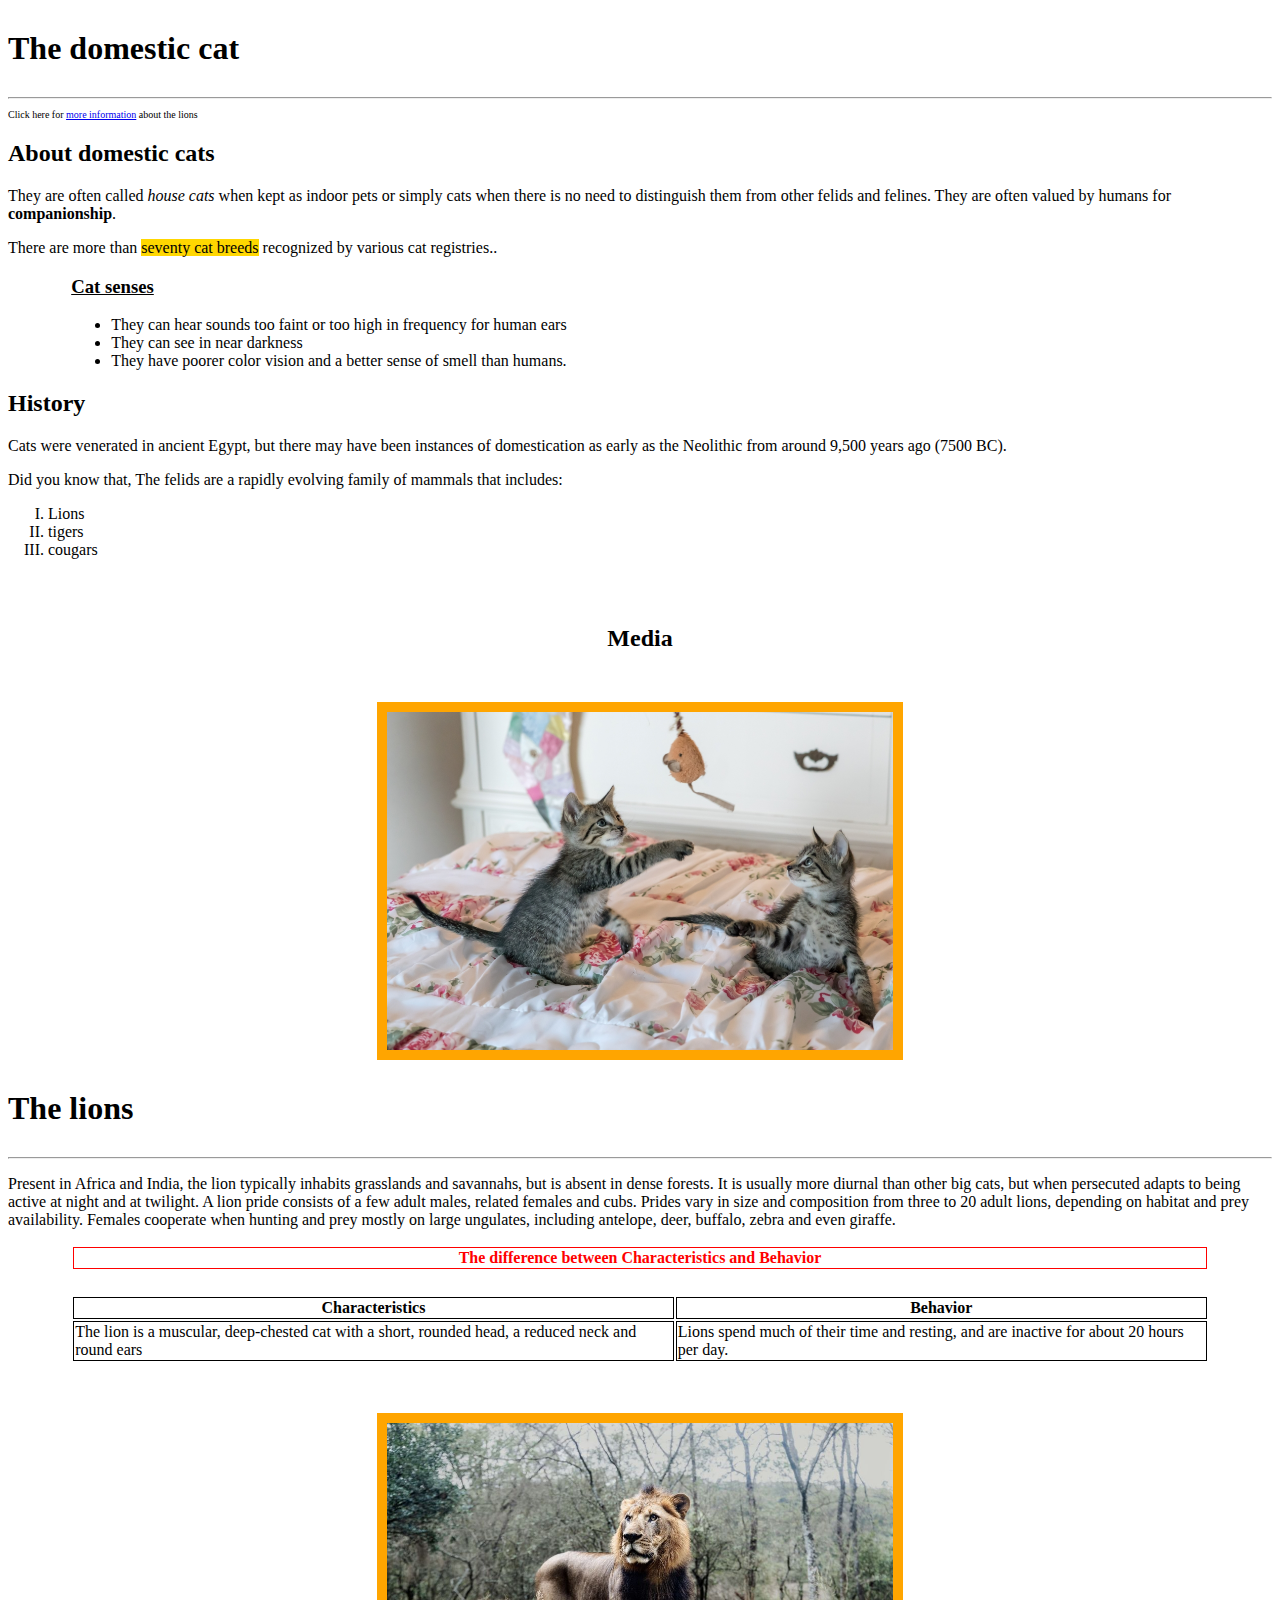
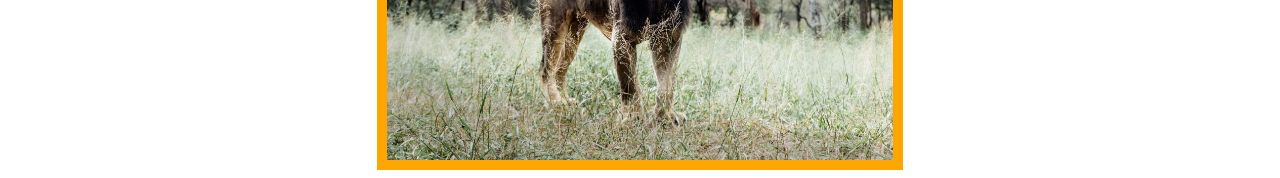
<file: First_HTML_page/index.html>
<!DOCTYPE html>
<html lang="en">
<head>
    <meta charset="UTF-8">
    <meta http-equiv="X-UA-Compatible" content="IE=edge">
    <meta name="viewport" content="width=device-width, initial-scale=1.0">
    <title>Cat Website</title>
    <link rel = "stylesheet" href = "style.css" >
</head>
<body>
    <header>
        <h1>The domestic cat</h1>
        <hr>
    </header>
    <main>
        <div class = "link-lions">
            <p>Click here for <a href = "#article-lions">more information</a> about the lions</p>
        </div>
        <article>
            <section>
                <h2>About domestic cats</h2>
                <p>They are often called <span class = "italic-words">house cats</span> when kept as indoor pets or simply cats when there is no need to distinguish them from other felids and felines. 
                They are often valued by humans for <span class = "bold-words">companionship</span>.
                <p>There are more than <span class = "color-words">seventy cat breeds</span> recognized by various cat registries..</p>
            </section>
            <section class = "cat-senses">
                <div>
                    <h3>Cat senses</h3>
                    <ul>
                        <li>They can hear sounds too faint or too high in frequency for human ears</li>
                        <li>They can see in near darkness</li>
                        <li>They have poorer color vision and a better sense of smell than humans.</li>
                    </ul>
                </div>
            </section>
        </article>

        <article>
            <section>
                <h2>History</h2>
                <div>
                    <p>Cats were venerated in ancient Egypt, but there may have been instances of domestication as early as the Neolithic from around 9,500 years ago (7500 BC).</p>
                    <p>Did you know that, The felids are a rapidly evolving family of mammals that includes:</p>
                </div>
                <div>
                    <ol>
                        <li>Lions</li>
                        <li>tigers</li>
                        <li>cougars</li>
                    </ol>
                </div>
            </section>
            <section>
                <div id = "Media">
                    <h2 class="center text-center">Media</h2>
                </div>
                <div>
                    <img class = "center" src="img_cat1.jpg" alt="Cat play">
                </div>
            </section>
        </article>

        
         <article>
            <div>
                <h1 id = "article-lions">The lions</h1>
                <hr>
            </div>
            <section>
                <div>
                    <p>Present in Africa and India, the lion typically inhabits grasslands and savannahs, but is absent in dense forests. 
                    It is usually more diurnal than other big cats, but when persecuted adapts to being active at night and at twilight. 
                    A lion pride consists of a few adult males, related females and cubs. 
                    Prides vary in size and composition from three to 20 adult lions, depending on habitat and prey availability. 
                    Females cooperate when hunting and prey mostly on large ungulates, including antelope, deer, buffalo, zebra and even giraffe.
                    </p>
                </div>
            </section>
            <section>
                <div>
                    <table class = "my-table center">
                        <thead>
                            <tr>
                                <th colspan="2">The difference between Characteristics and Behavior</th>                        
                            </tr>
                        </thead>
                        <tbody>
                            <tr class="no-border">
                                <th></th>
                                <th></th>
                            </tr>
                            <tr>
                                <th>Characteristics</th>
                                <th>Behavior</th>
                            </tr>
                            <tr>
                                <td>The lion is a muscular, deep-chested cat with a short, rounded head, a reduced neck and round ears</td>
                                <td>Lions spend much of their time and resting, and are inactive for about 20 hours per day.</td>
                            </tr>
                        </tbody>
                    </table>
                </div>
            </section>
            <div>
                <img class = "center" src="img_lion1.jpg" alt="Cat play">
            </div>
            
        </article>
       
    </main>

    
</body>
</html>
</file>
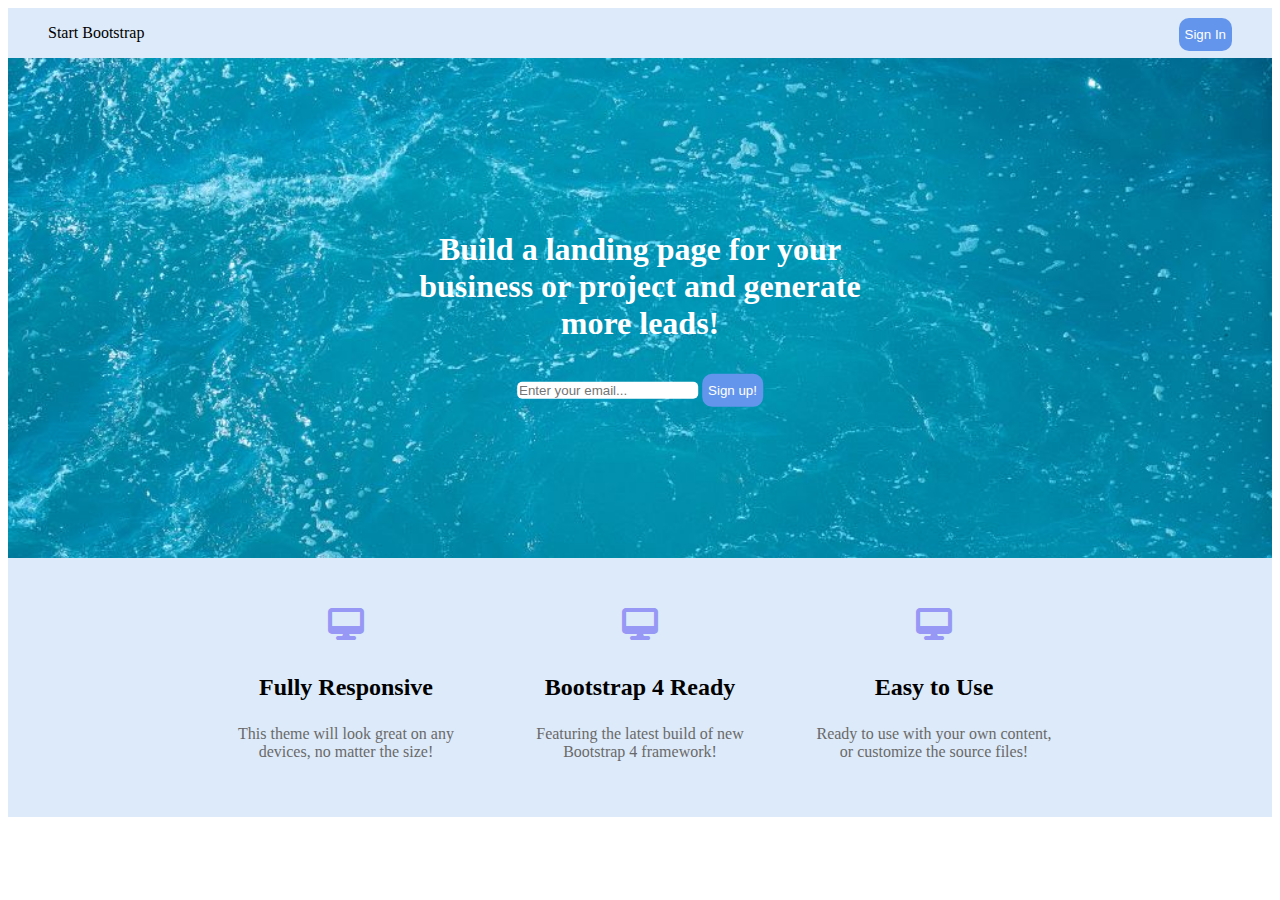
<file: Landing_page/index.html>
<!DOCTYPE html>
<html lang="en">
<head>
    <meta charset="UTF-8">
    <meta http-equiv="X-UA-Compatible" content="IE=edge">
    <meta name="viewport" content="width=device-width, initial-scale=1.0">
    <title>Landing Page</title>
    <link rel="stylesheet" href="https://cdnjs.cloudflare.com/ajax/libs/font-awesome/6.1.1/css/all.min.css">
    <link rel="stylesheet" href="style.css">
</head>
<body>
    <header>
        <nav>
            <ul>
                <li><p>Start Bootstrap</p></li>
                <li id="last"><button>Sign In</button></li>
            </ul>
        </nav>
    </header>
    <main>
        <section class = "main-box">
            <div class = "main-box-content">
                <div>
                    <p>Build a landing page for your business or project and generate more leads!</p>
                </div>
                <div>
                    <form>
                        <label for="email"></label>
                        <input type="email" placeholder="Enter your email..." id="email" name="email"> 
                        <button>Sign up!</button>
                    </form>
                </div>
            </div>
        </section>
    </main>
    <footer class = "card-center">
        
            <div class = "card-box">
                <i class="fa-sharp fa-solid fa-desktop"></i>
                <p class="card-header">Fully Responsive</p>
                <p class="card-text">This theme will look great on any devices, no matter the size!</p>
            </div>
            <div class = "card-box">
                <i class="fa-sharp fa-solid fa-desktop"></i>
                <p class="card-header">Bootstrap 4 Ready</p>
                <p class="card-text">Featuring the latest build of new Bootstrap 4 framework!</p>
            </div>
            <div class = "card-box">
                <i class="fa-sharp fa-solid fa-desktop"></i>
                <p class="card-header">Easy to Use</p>
                <p class="card-text">Ready to use with your own content, or customize the source files!</p>
            </div>
        
    </footer>
</body>
</html>
</file>
<file: First_HTML_page/style.css>
h1 {
    font-size: 32px;
    margin: 30px 0px;
}

.link-lions {
    font-size: 10px;
    margin: 0;
}

.italic-words {
    font-style: italic;
}

.bold-words {
    font-weight: bold;
}

.color-words {
    background-color: gold;
}

h3 {
    text-decoration:underline;
}

.cat-senses div {
    margin-left: 5%
}

ol {
    list-style-type: upper-roman;
}


#Media {
    padding-top: 30px;
    padding-bottom: 30px;
}

img {
    border: 10px solid orange;
    width: 40%;
    height: auto;
}

.center {
    display: block;
    margin-left: auto;
    margin-right: auto;   
    
}

th, td {
    border: 1px solid;
}

.red {

    color: red;
    margin-bottom: 1em;
}

.text-center {
   text-align: center;
}

.my-table thead {
    color:red;
}

table {
    width: 90%;
}

.no-border {
    height: 1.5em;
    visibility: hidden;
}

.my-table {
    margin-bottom: 50px;
}
</file>
<file: Landing_page/style.css>
* {
    box-sizing: border-box;
    
}

/* Temp borders
div {
    border: 1px solid red;
}

header, footer, section {
    border: 2px solid black;
} */

/* Main page */
header, footer {
    background-color: #ddeaf9;
}

ul {
    margin:0;
}

ul {
     position: relative
}


li {
    
    display: inline-block;
}

#last {
    
    
    position: absolute;
    right: 40px;
    top: 10px;
    /* position: relative;
    left: 387px;
    top: 200px; */ 
}

.main-box {
    background-image: url("image1.jpg"); /* The image used */
    background-color: #f7f7fa; /* Used if the image is unavailable */
   
    /* background-position: center; /* Center the image */
    background-repeat: no-repeat; /* Do not repeat the image */
    background-size: cover; /* Resize the background image to cover the entire container */
    height: 500px;
      /* Setup */
    position: relative;
}

.main-box-content {
 width: 40%;
    /* Center vertically and horizontally */
  position: absolute;
  top: 50%;
  left: 50%;
  transform: translate(-50%, -50%);
}

.main-box-content p {
    text-align: center;
    font-size: 2em;
    font-weight: bold;
    color: white;
}

.main-box-content form {
    text-align: center;
    margin-top: 10px;
    margin-bottom: 10px;
}

button {
    background-color: cornflowerblue;
    color: white;
    height: 2.5em;
    border-radius: 10px;
    border: none;
}

input {
    border-radius: 5px; 
    border: none;
}


.card-box {
    display: inline-block;
    margin: 20px; 
    width: 250px;
    /* border: 1px solid red; */
    
   
    
}

.card-center {
    text-align: center;
    
    /* border:1px solid black; */
    padding:20px;
   
    
   
}

/* .card-1 {
    display: inline-block;
    position: absolute;
    left: 30%;
    transform: translate(-50%, 0);
}


.card-3 {
    display: inline-block;
    display: inline-block;
    position: absolute;
    left: 70%;
    transform: translate(-50%, 0); */
  
.card-header {
    font-size: 1.5em;
    font-weight: bold;
}

.card-text {
    font-size: 1em;
    color: dimgray;
}

i {
    color:rgb(151, 151, 245);
    font-size: 2em;
    margin: 10px;
}
</file>
